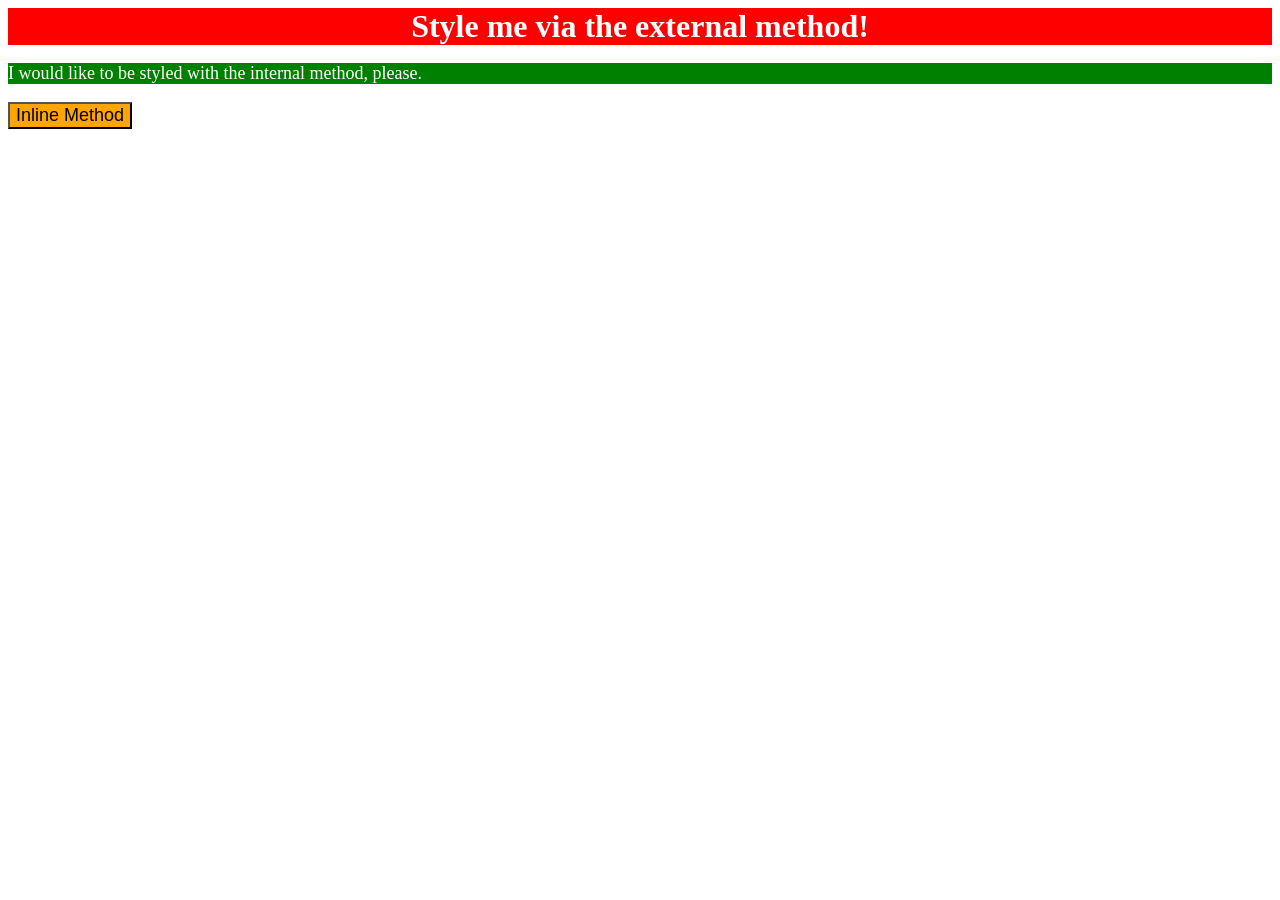
<file: foundations/intro-to-css/01-css-methods/index.html>
<!DOCTYPE html>
<html lang="en">
  <head>
    <meta charset="UTF-8">
    <meta http-equiv="X-UA-Compatible" content="IE=edge">
    <meta name="viewport" content="width=device-width, initial-scale=1.0">
    <link rel="stylesheet" href="style.css">
    <title>Methods for Adding CSS</title>
    <style>
      p {
        background-color: green;
        color: white;
        font-size: 18px;
      }
    </style>
  </head>
  <body>
    <div>Style me via the external method!</div>
    <p>I would like to be styled with the internal method, please.</p>
    <button style="background-color: orange; font-size: 18px; ">Inline Method</button>
  </body>
</html>
</file>
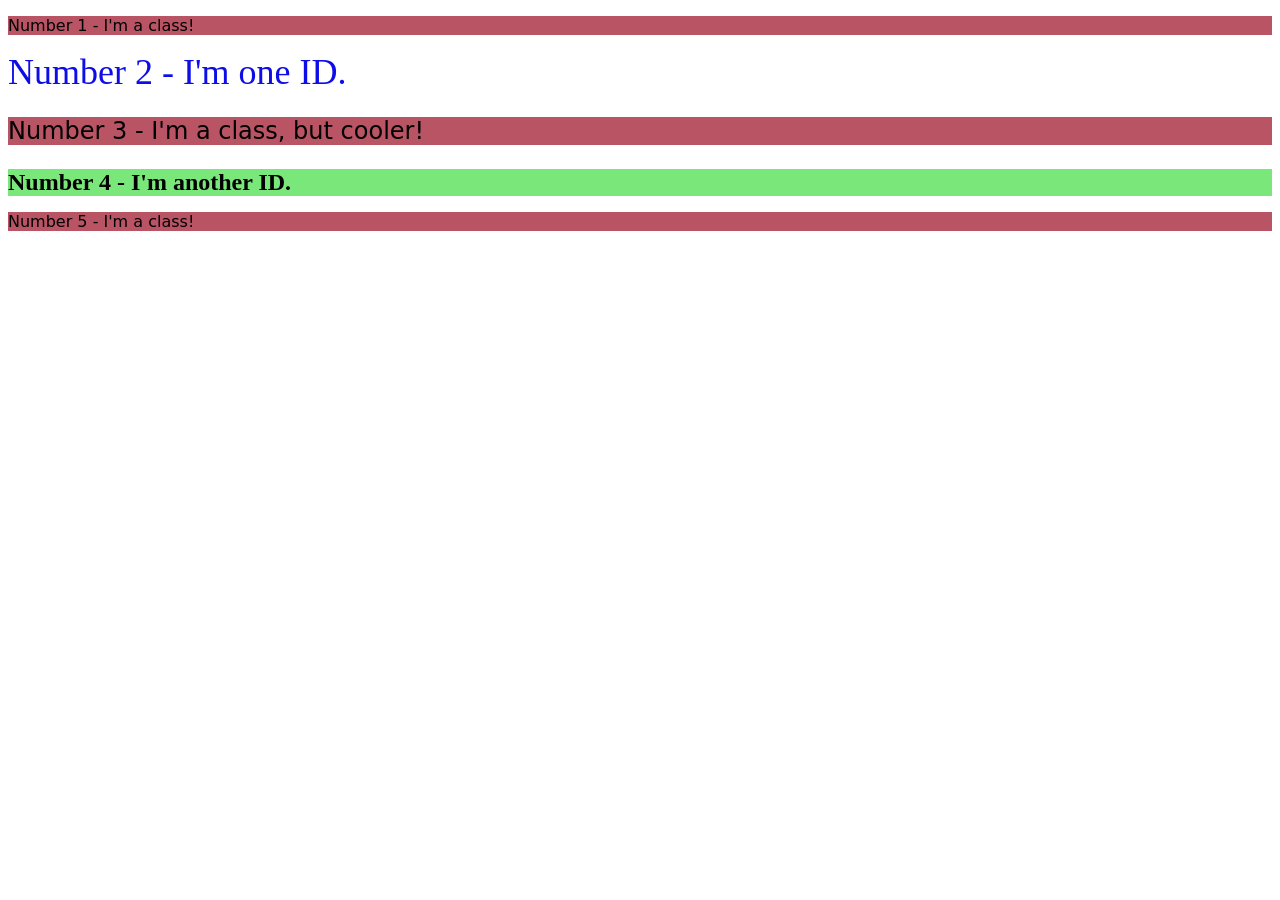
<file: foundations/intro-to-css/02-class-id-selectors/index.html>
<!DOCTYPE html>
<html lang="en">
  <head>
    <meta charset="UTF-8">
    <meta http-equiv="X-UA-Compatible" content="IE=edge">
    <meta name="viewport" content="width=device-width, initial-scale=1.0">
    <title>Class and ID Selectors</title>
    <link rel="stylesheet" href="style.css">
  </head>
  <body>
    <p class="odd">Number 1 - I'm a class!</p>
    <div id="number2">Number 2 - I'm one ID.</div>
    <p class="number3 odd">Number 3 - I'm a class, but cooler!</p>
    <div class="number4">Number 4 - I'm another ID.</div>
    <p class="odd">Number 5 - I'm a class!</p>
  </body>
</html>
</file>
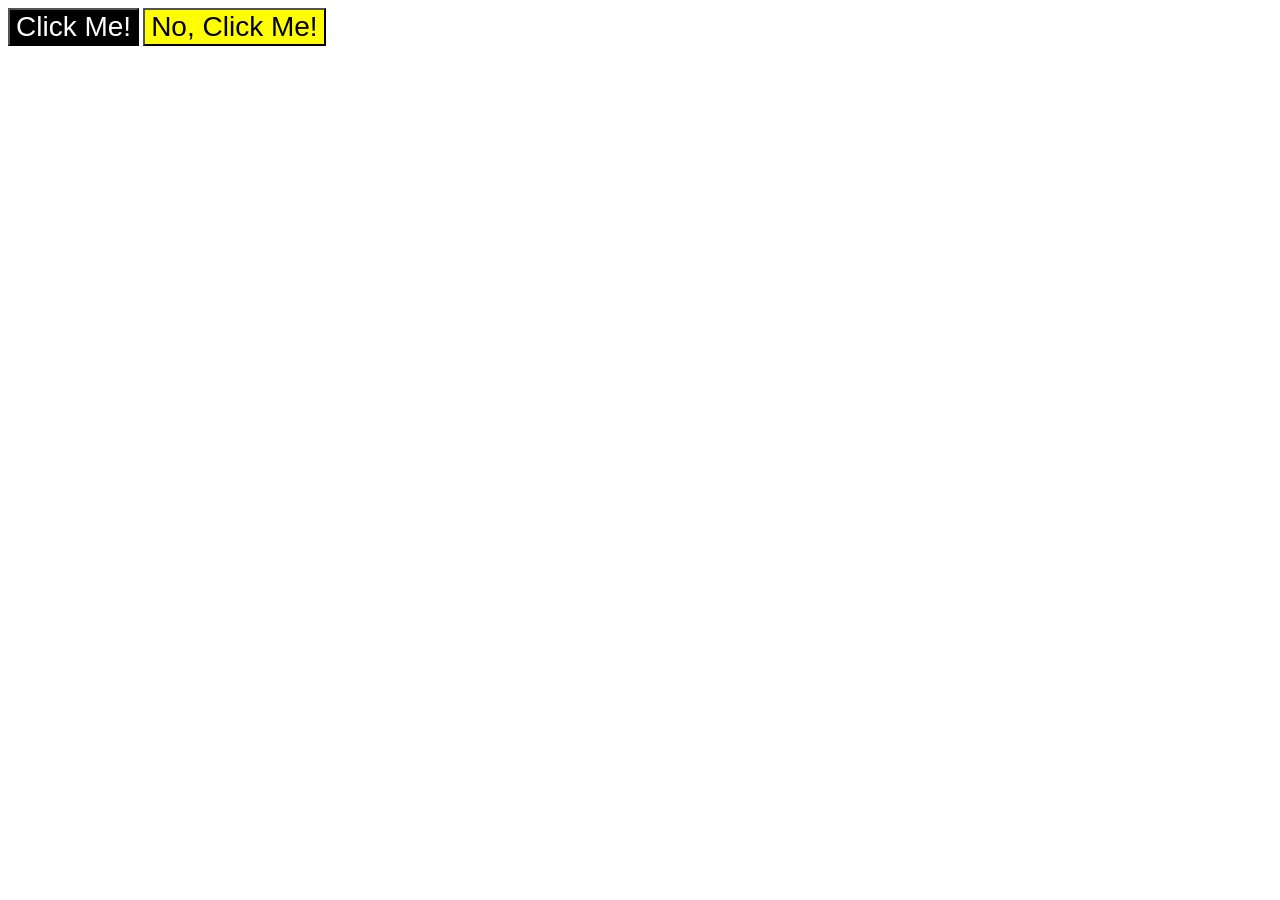
<file: foundations/intro-to-css/03-grouping-selectors/index.html>
<!DOCTYPE html>
<html lang="en">
  <head>
    <meta charset="UTF-8">
    <meta http-equiv="X-UA-Compatible" content="IE=edge">
    <meta name="viewport" content="width=device-width, initial-scale=1.0">
    <title>Grouping Selectors</title>
    <link rel="stylesheet" href="style.css">
  </head>
  <body>
    <button class="btn1">Click Me!</button>
    <button class="btn2">No, Click Me!</button>
  </body>
</html>
</file>
<file: foundations/intro-to-css/01-css-methods/style.css>
div {
    background-color: red;
    color: white;
    text-align: center;
    font-size: 32px;
    font-weight: bold;
}
</file>
<file: foundations/intro-to-css/02-class-id-selectors/style.css>
/* Add CSS Styling */
.odd {
    background-color: rgb(185, 84, 101);
    font-family: Verdana, "DejaVu Sans", sans-serif;
}

#number2 {
    color: rgb(13, 13, 231);
    font-size: 36px;
}

.number3 {
    font-size: 24px;
}

.number4 {
    background-color: rgb(122, 231, 122);
    font-size: 24px;
    font-weight: bold;
}
</file>
<file: foundations/intro-to-css/03-grouping-selectors/style.css>
/* Add CSS Styling */
.btn1 {
    background-color: black;
    color: white;
}

.btn2 {
    background-color: yellow;
}

.btn1, .btn2 {
    font-size: 28px;
    font-family: Helvetica, 'Times New Roman', sans-serif;
}
</file>
